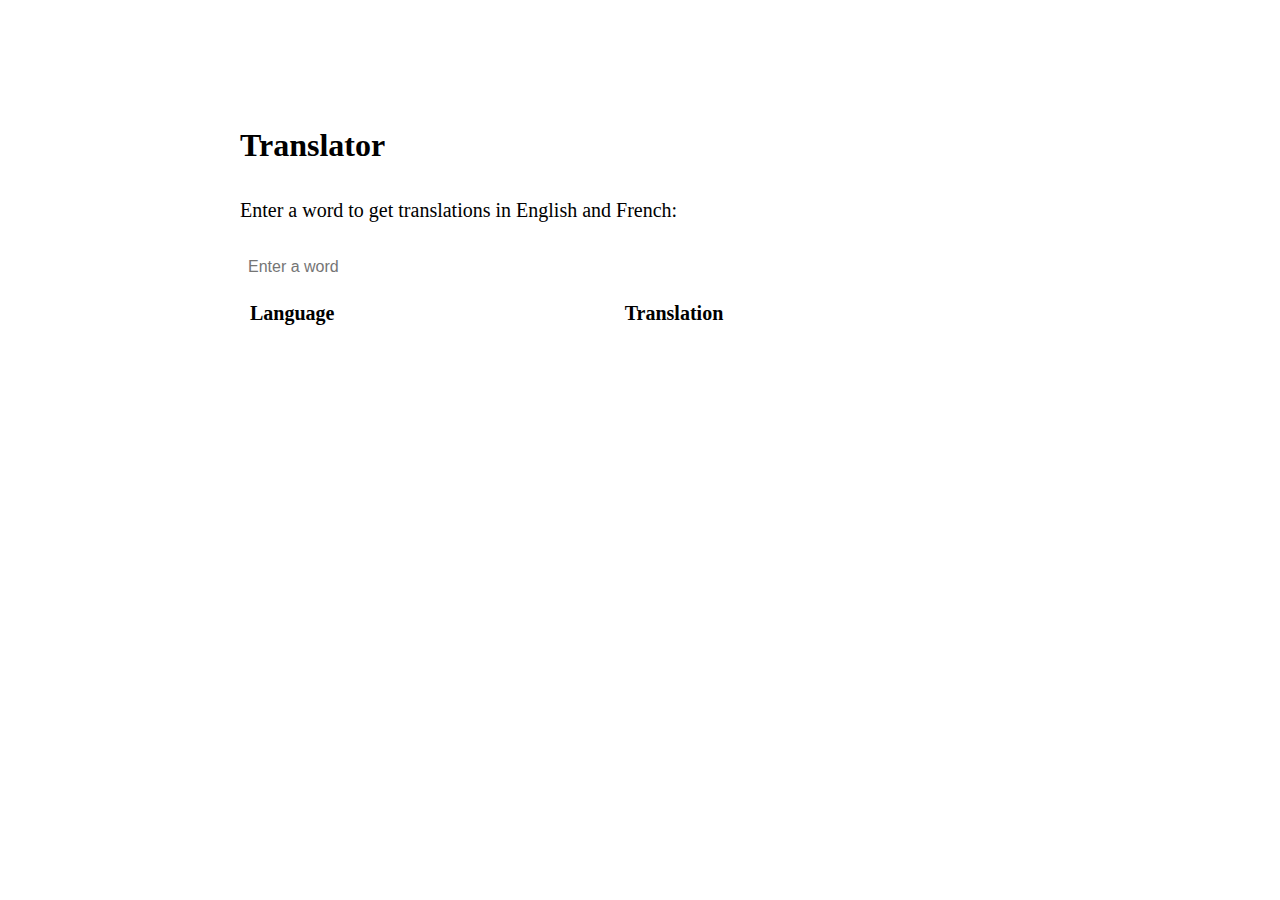
<file: Ju_translate.html>
<!DOCTYPE html>
<html lang="en">
<head>
  <meta charset="UTF-8">
  <meta name="viewport" content="width=device-width, initial-scale=1.0">
  <title>Translator - Linguee</title>
  <link rel="stylesheet" href="style.css">
  <style>
    /* Translator container with theme styling */
    .translator-container {
      max-width: 800px;
      margin: 20px auto;
      padding: 20px;
      background-color: var(--section-bg-1);
      border: 1px solid var(--box-border);
      border-radius: 10px;
      color: var(--text-color);
    }
    .translator-container h2 {
      font-size: 2rem;
      margin-bottom: 20px;
      color: var(--text-color);
    }
    #translationsTable {
      width: 100%;
      border-collapse: collapse;
    }
    th, td {
      padding: 10px;
      text-align: left;
      border-bottom: 1px solid var(--box-border);
      color: var(--text-color);
    }
    th {
      background-color: var(--box-bg);
      color: var(--primary-color);
    }
    input[type="text"] {
      padding: 8px;
      font-size: 1rem;
      margin-right: 10px;
      border: 1px solid var(--box-border);
      border-radius: 5px;
      color: var(--text-color);
      background-color: var(--background-color);
    }
    button {
      background-color: var(--primary-color);
      color: #ffffff;
      padding: 10px 20px;
      font-size: 1rem;
      border: none;
      border-radius: 5px;
      cursor: pointer;
      transition: background-color 0.3s;
    }
    button:hover {
      background-color: #5da2db;
    }
  </style>
</head>
<body data-theme="dark">

  <section class="translator-container">
    <h2>Translator</h2>
    <p>Enter a word to get translations in English and French:</p>
    <input type="text" id="wordInput" placeholder="Enter a word">
    <button onclick="fetchTranslations()">Translate</button>

    <table id="translationsTable">
      <thead>
        <tr>
          <th>Language</th>
          <th>Translation</th>
        </tr>
      </thead>
      <tbody>
        <!-- Translation results will be populated here -->
      </tbody>
    </table>
  </section>

  <script>
    async function fetchTranslations() {
      const word = document.getElementById('wordInput').value;
      const tableBody = document.getElementById('translationsTable').querySelector('tbody');
      tableBody.innerHTML = ''; // Clear previous results

      const url = `http://localhost:5000/translate?word=${word}&source=english&target=french`;
      const response = await fetch(url);
      const data = await response.json();

      data.translations.forEach(translation => {
        const row = document.createElement('tr');
        row.innerHTML = `
          <td>French</td>
          <td>${translation}</td>
        `;
        tableBody.appendChild(row);
      });
    }
  </script>

</body>
</html>
</file>
<file: style.css>
@import url('https://fonts.googleapis.com/css2?family=Jost:wght@400;500;600;700&display=swap');

/* Variables */
:root[data-theme='light'] {
    --background-color: #ffffff;
    --text-color: #000000;
    --primary-color: #74C0FC;
    --secondary-color: #f1f1f1;
    --link-color: #74C0FC;
    /* Section Background Colors for Light Theme */
    --section-bg-1: #f8f9fa;
    --section-bg-2: #ffffff;
    /* Navbar, Footer, and Box Colors for Light Theme */
    --navbar-bg: #e9ecef;
    --footer-bg: #e9ecef;
    --box-bg: #ffffff;
    --box-border: #dee2e6;
    /* Box Text Color for Light Theme */
    --box-text-color: #4d4d4d; /* Slightly darker than the default text color */
    --bullet-point-color: #6c757d; /* New color for bullet points in light mode */
}

/* Education Section Bullet Points */
:root[data-theme='light'] .education-description li {
    color: var(--bullet-point-color); /* Set bullet points to gray in light mode */
}

/* Projects Section Description */
:root[data-theme='light'] .project-description {
    color: var(--bullet-point-color); /* Set project descriptions to gray in light mode */
}

/* Accomplishments Section Description */
:root[data-theme='light'] .description {
    color: var(--bullet-point-color); /* Set accomplishment descriptions to gray in light mode */
}

:root[data-theme='dark'] {
    --background-color: #121212;
    --text-color: #e0e0e0;
    --primary-color: #74C0FC;
    --secondary-color: #282828;
    --link-color: #74C0FC;
    /* Section Background Colors for Dark Theme */
    --section-bg-1: #22252e;
    --section-bg-2: #272935;
     /* Navbar, Footer, and Box Colors for Dark Theme */
     --navbar-bg: #272935;
     --footer-bg: #22252e;
     --box-bg: #353a40;
     --box-border: #444b55;
     /* Box Text Color for Dark Theme */
    --box-text-color: #e0e0e0; /* Matches the default text color */
}

/* Global Styles */
html {
    scroll-behavior: smooth;
}

body {
    font-family: var(--font-family);
    font-size: 1.25rem; /* Increased normal text size */
    line-height: 1.75;  /* Adjusted line height for better readability */
    color: var(--text-color);
    background-color: var(--background-color);
    margin: 0;
    padding: 0;
    padding-top: 50px;
    overflow-x: hidden;
    transition: background-color 0.3s, color 0.3s;
    scroll-behavior: smooth;
}

/* Apply a smooth transition to all elements */
body, .navbar, .footer, .box, .home-section, .network-icon img {
    transition: background-color 0.3s, color 0.3s, border-color 0.3s;
}

header {
    margin-bottom: 0;
    padding-top: 0;
}

a {
    color: var(--link-color);
    text-decoration: none;
}

a:hover {
    text-decoration: underline;
}

/* Containers */
.container {
    max-width: 1200px;
    margin: 0 auto;
    padding: 20px;
}

.container-xl {
    display: flex;
    justify-content: center;
    align-items: center;
}

.home-section {
    padding: 40px 20px;
    margin: 0;
}

/* Navbar */
.navbar {
    position: fixed;
    top: 0;
    left: 0;
    width: 100%;
    background-color: var(--navbar-bg);
    z-index: 1000;
    padding: 15px 20px;
    display: flex;
    justify-content: center;
    align-items: center;
    border-bottom: 1px solid var(--box-border);
    box-shadow: 0 2px 5px rgba(0, 0, 0, 0.1);
}

.navbar-brand, .navbar-nav .nav-link {
    font-size: 1.1rem;
    font-weight: 700;
    font-weight: normal; /* Ensure the links are not bold */
    color: var(--text-color);
}

.navbar-nav {
    list-style: none;
    padding-left: 0;
    margin: 0;
    display: flex;
    flex-direction: row;
    gap: 30px;
}

.navbar-nav .nav-item {
    margin: 0;
}

.navbar-nav .nav-link:hover, .navbar-brand:hover {
    color: var(--primary-color);
    text-decoration: none;
}

.navbar a {
    color: var(--text-color);
    text-decoration: none;
}

.navbar a:hover {
    text-decoration: underline;
    color: var(--primary-color);
}

.navbar-brand:hover {
    text-decoration: none !important; /* Ensure no underline */
}

/* Profile Picture */
.avatar {
    width: 300px;
    height: 300px;
    border-radius: 50%;
    object-fit: cover;
    display: block;
    margin: 0 auto;
}

/* Biography Section */
.biography-container {
    display: flex;
    justify-content: space-between;
    align-items: flex-start;
    gap: 20px;
}

.left-section {
    text-align: center;
    margin-bottom: 10px;
    flex: 1;
    margin-top: 50px;
}

.left-section .portrait-title {
    font-size: 2.4rem;
    font-weight: normal;
    color: var(--text-color);
}

.left-section .student-grade {
    color: #a0a0a0;
    font-size: 1.4rem;
    margin: 5px 0;
}

.left-section .school-link {
    color: #bbdefa;
    font-size: 1.4rem;
    margin-bottom: 20px;
    display: inline-block;
}

.left-section .network-icon {
    list-style: none;
    padding: 0;
    margin-top: 15px;
    display: flex;
    justify-content: center;
    gap: 15px;
}

.left-section .network-icon img {
    width: 30px;
    height: 30px;
    filter: brightness(0) invert(1) sepia(1) saturate(5000%) hue-rotate(90deg);
}

/* Adjusting spacing between elements */
.left-section h2 {
    margin-bottom: 5px; /* Reduce space below name */
}

.left-section h3 {
    margin-bottom: 0; /* No space below grade */
    line-height: 1.2; /* Reduce line height */
}

.left-section h4 {
    margin-top: 0; /* No space above school link */
    margin-bottom: 5px; /* Minimal space below school link */
    line-height: 1.2; /* Reduce line height */
}

.right-section {
    color: var(--text-color);
    flex: 1;
}

/* Adjust the font sizes and spacing for a balanced layout */
.right-section h1 {
    font-size: 2rem; /* Main title font size */
    margin-bottom: 5px; /* Space below main title */
}

.right-section p {
    font-size: 1rem; /* Paragraph font size */
    line-height: 1.5; /* Adjusted line height */
    margin-bottom: 10px; /* Space below paragraphs */
}

.right-section h2 {
    font-size: 1.5rem; /* Sub-title font size */
    margin-bottom: 10px; /* Space below sub-title */
}

/* Adjust list item spacing and font size */
.right-section ul {
    padding-left: 20px; /* Consistent padding */
    margin-bottom: 0; /* No extra space below list */
}

.right-section ul li {
    font-size: 1rem; /* List item font size */
    margin-bottom: 5px; /* Consistent space between list items */
    line-height: 1.5; /* Line height for readability */
}

/* Accomplishments Section */
#accomplishments {
    padding: 40px 20px;
    background-color: #22252e;
    color: var(--text-color);
}

#accomplishments h1 {
    margin-bottom: 30px;
    font-size: 2.5rem;
}

.accomplishment-content h2 {
    font-size: 2rem; /* Increased size for accomplishment title */
}

.accomplishment-item {
    display: flex;
    align-items: center;
    margin-bottom: 20px;
}

.accomplishment-details {
    background-color: #353a40;
    padding: 20px;
    border-radius: 10px;
    width: 100%;
    color: var(--text-color);
}

.accomplishment-header {
    display: flex;
    align-items: center;
    gap: 20px;
}

.accomplishment-logo {
    width: 150px;
    display: block;
    margin-bottom: 10px;
}

.accomplishment-content h2 {
    margin-top: 10px;
    font-size: 2rem;
}

.company-date {
    color: #a0a0a0;
    font-size: 1.25rem;
    margin-top: 3px;
}

.description {
    margin-left: 20px;
    margin-top: 10px;
    font-size: 1.25rem;
    color: #d0d0d0;
}

.certification-link {
    font-size: 1.5rem;
    display: block;
    margin-top: 15px;
    text-decoration: none;
}

.certification-link:hover {
    text-decoration: underline;
}

/* Education Section */
#education {
    padding: 40px 20px;
    background-color: #22252e; /* Dark background */
    color: var(--text-color);
}

#education h1 {
    margin-bottom: 30px;
    font-size: 2.5rem; /* Match the size with Accomplishments title */
}

.education-item {
    margin-bottom: 20px; /* Space between each education item */
}

.education-details {
    background-color: #353a40; /* Darker rectangle */
    padding: 20px;
    border-radius: 10px;
    color: var(--text-color);
}

.education-header {
    display: flex;
    align-items: center;
    gap: 20px; /* Space between the logo and the school name */
}

.education-logo {
    width: 150px; /* Adjust the size of the logo */
    display: block;
    margin-bottom: 10px;
}

.education-details h2 {
    margin-top: 10px;
    font-size: 2rem; /* Larger font size for the school name */
}

.school-date {
    color: #a0a0a0; /* Light gray for the school name and date */
    font-size: 1.25rem; /* Slightly smaller font for the date */
    margin-top: 3px; /* Decreased space between school name and date */
}

.education-description {
    margin-left: 20px; /* Add margin to the description for better alignment */
    margin-top: 10px;
    font-size: 1.25rem; /* Match font size with description text */
    color: #d0d0d0; /* Slightly lighter text color for the bullet points */
}

.education-description li {
    margin-bottom: 10px; /* Space between each bullet point */
}


/* Projects Section */
#projects h1 {
    font-size: 2.5rem; /* Match the size with Accomplishments title */
    margin-bottom: 30px;
    color: var(--text-color);
}

/* Other existing CSS */
.project-grid {
    display: flex;
    flex-wrap: wrap;
    gap: 20px; /* Space between project cubes */
    justify-content: center; /* Center the project cubes */
}

.project-cube {
    width: 300px; /* Set a fixed width to maintain square shape */
    height: 300px; /* Fixed height to make the cube square-like */
    text-align: center;
    background-color: #353a40;
    padding: 20px;
    border-radius: 10px;
    color: var(--text-color);
    text-decoration: none; /* Remove underline from the link */
    transition: transform 0.3s ease, box-shadow 0.3s ease;
    display: flex;
    flex-direction: column;
    justify-content: space-between; /* Distribute content evenly */
}

.project-cube:hover {
    transform: translateY(-3px); /* Slightly lift the cube on hover */
    box-shadow: 0 5px 15px rgba(0, 0, 0, 0.2); /* Shadow effect on hover */
}

.project-content h2 {
    font-size: 1.5rem; /* Project title font size */
    margin-bottom: 10px;
}

.project-image {
    width: 100%;
    height: auto;
    margin-bottom: 10px;
    border-radius: 5px;
    flex-grow: 1; /* Allow the image to take up available space */
}

.project-description {
    font-size: 1rem;
    color: #d0d0d0;
}


/* Additional Styling */
#about, #experience, #projects, #contact {
    background-color: #272935;
    color: var(--text-color);
}

.site-footer {
    padding: 20px 0;
    background-color: var(--footer-bg);
    color: var(--text-color);
    text-align: center;
}

/* Responsive Design */
@media (max-width: 991px) {
    .biography-container {
        flex-direction: column;
        align-items: center;
    }
}


/* Contact Section Title */
#contact h1 {
    font-size: 2.5rem; /* Match the size with Accomplishments and Projects title */
    margin-bottom: 20px; /* Space below the title */
    text-align: left; /* Keep the title aligned to the left */
    color: var(--text-color);
}

/* Centered Contact Info */
.contact-info {
    display: flex;
    flex-direction: column;
    align-items: center; /* Center the contact items horizontally */
    margin: 0 auto; /* Center the contact info within the container */
    margin-top: 50px; /* Adjust vertical spacing as needed */
    text-align: left; /* Keep the text aligned to the left */
}

/* Contact Item Styling */
.contact-item {
    display: flex;
    align-items: center;
    margin-bottom: 10px; /* Space between each contact item */
}

.contact-icon {
    width: 24px; /* Small icon size */
    height: 24px;
    margin-right: 10px;
}

.contact-text {
    font-size: 1.2rem; /* Size for the contact text */
    color: var(--text-color);
}



/* General hover effect class for lifting rectangles */
.lift-on-hover {
    background-color: #353a40;
    padding: 20px;
    border-radius: 10px;
    color: var(--text-color);
    transition: transform 0.3s ease, box-shadow 0.3s ease;
}

.lift-on-hover:hover {
    transform: translateY(-3px); /* Slightly lift the rectangle (reduced lift) */
    box-shadow: 0 5px 15px rgba(0, 0, 0, 0.2); /* Add shadow on all sides for lifted effect */
}

/* Boxes (like in Projects, Accomplishments, and Education) */
.lift-on-hover, .project-cube, .accomplishment-details, .education-details {
    background-color: var(--box-bg);
    border: 1px solid var(--box-border);
    padding: 20px;
    border-radius: 10px;
    transition: transform 0.3s ease, box-shadow 0.3s ease;
}

.lift-on-hover:hover, .project-cube:hover, .accomplishment-details:hover, .education-details:hover {
    transform: translateY(-3px); /* Slightly lift the box on hover */
    box-shadow: 0 5px 15px rgba(0, 0, 0, 0.2); /* Shadow effect on hover */
}



/* Default (Light Theme) - This is already set by the HTML */
#email-icon {
    content: url('pictures/email-light.png');
}

#location-icon {
    content: url('pictures/location-light.png');
}

/* Dark Theme */
:root[data-theme='dark'] #email-icon {
    content: url('pictures/email-dark.png');
}

:root[data-theme='dark'] #location-icon {
    content: url('pictures/location-dark.png');
}

/* Adjust the icon list */
.network-icon {
    display: flex;
    justify-content: center;
    gap: 10px; /* Space between icons */
    margin-top: 10px; /* Reduce space between school link and icons */
}


/* Apply Background Colors to Sections */
#about {
    background-color: var(--section-bg-2);
    color: var(--text-color);
}

#education {
    background-color: var(--section-bg-1);
    color: var(--text-color);
}

#experience {
    background-color: var(--section-bg-2);
    color: var(--text-color);
}

#projects {
    background-color: var(--section-bg-2);
    color: var(--text-color);
}

#accomplishments {
    background-color: var(--section-bg-1);
    color: var(--text-color);
}

#contact {
    background-color: var(--section-bg-2);
    color: var(--text-color);
}
</file>
